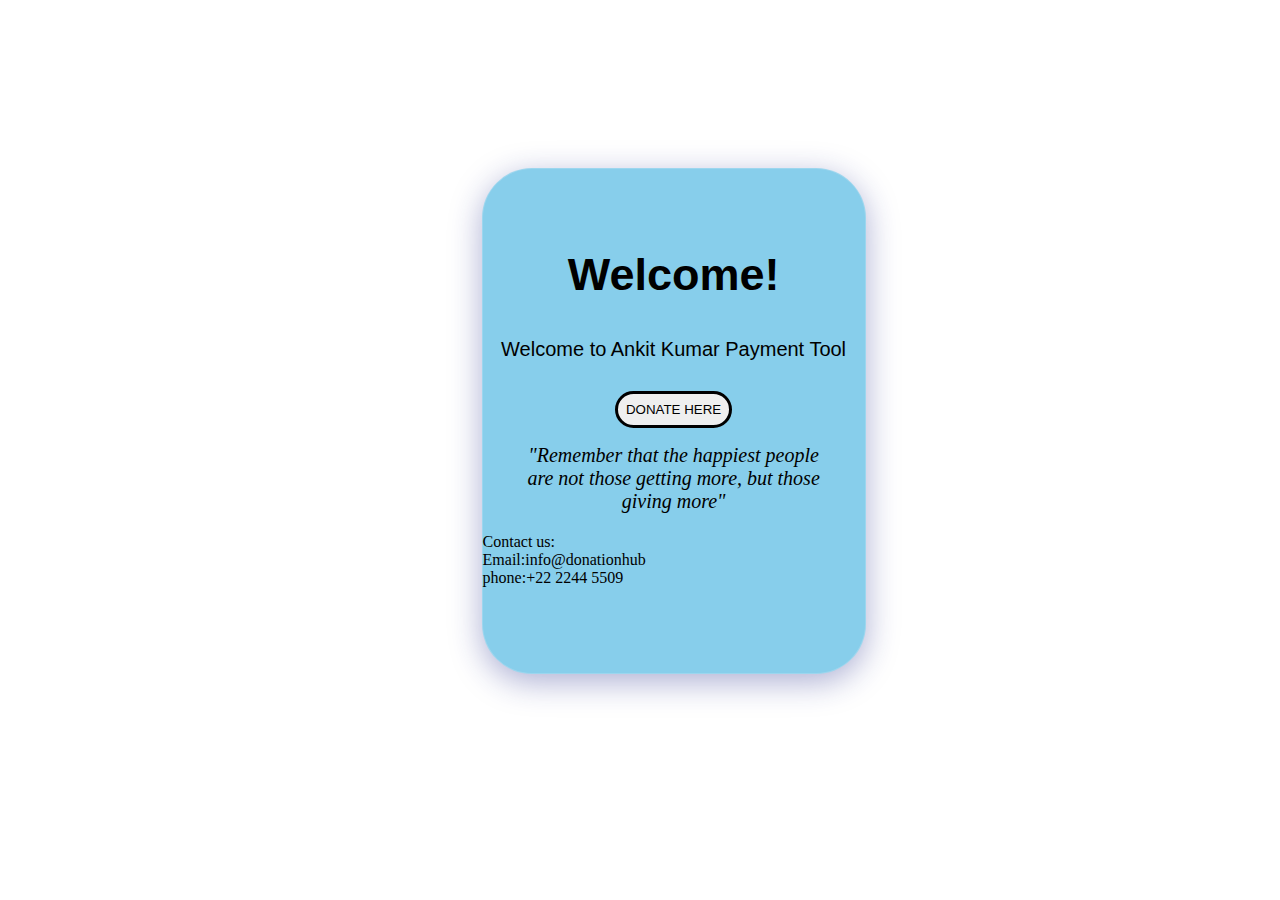
<file: index.html>
<!DOCTYPE html>
<html>
<head>
    <meta charset="UTF-8">
    <title>Homepage</title>
    <link rel="stylesheet" href="style.css">
    
</head>
<body>
   
    
    
    <div class="whole">
        <div class="heading">
            <h2>Welcome!</h2>
        </div>
        <div class="mssg">
            <p> Welcome to Ankit Kumar Payment Tool</p>
        </div>
        <div class="btn">
            <a href="details.html" ><button type="button">DONATE HERE</button></a>
            <blockquote><em style="font-size: 20px;"> "Remember that the happiest people are not those getting more, but those giving more"</em></blockquote>
        </div class="contact">
        <p>Contact us:<br>
            Email:info@donationhub<br>
            phone:+22 2244 5509<br>
        </p>
    </div>   
    
</body>
</html>
</file>
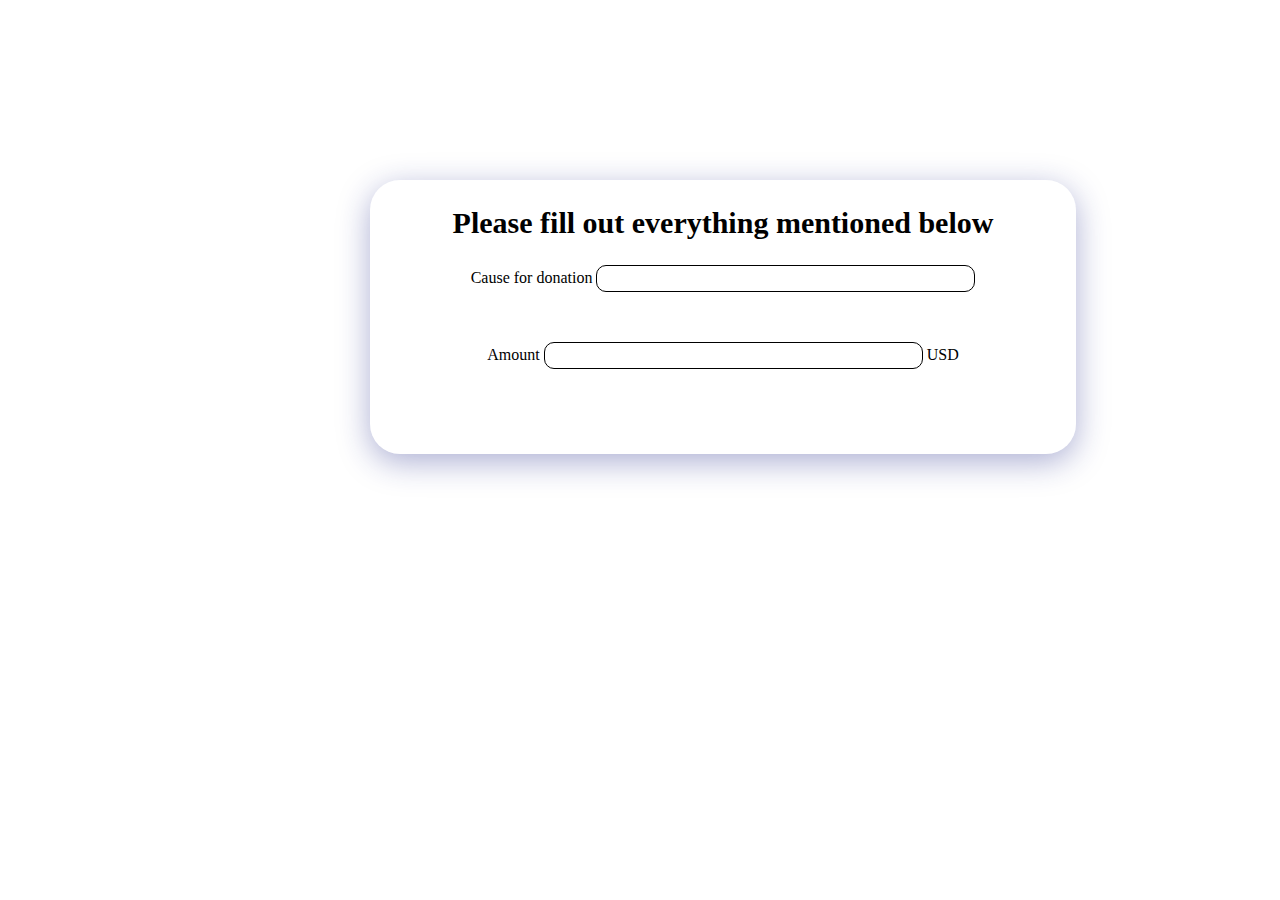
<file: details.html>
<!DOCTYPE html>
<html>
<head>
    <meta charset="UTF-8">
    <title>Personal Details</title>
    <link rel="stylesheet" href="detail.css">
</head>
<body>
        <div class="heading">
            <h2>Please fill out everything mentioned below</h2>
        </div>
<div id="smart-button-container">
    <div style="text-align: center"><label for="description">Cause for donation </label><input type="text" name="descriptionInput" id="description" maxlength="127" value=""></div>
      <p id="descriptionError" style="visibility: hidden; color:red; text-align: center;">Please enter a description</p>
    <div style="text-align: center"><label for="amount">Amount </label><input name="amountInput" type="number" id="amount" value="" ><span> USD</span></div>
      <p id="priceLabelError" style="visibility: hidden; color:red; text-align: center;">Please enter a price</p>
    <div id="invoiceidDiv" style="text-align: center; display: none;"><label for="invoiceid"> </label><input name="invoiceid" maxlength="127" type="text" id="invoiceid" value="" ></div>
      <p id="invoiceidError" style="visibility: hidden; color:red; text-align: center;">Please enter an Invoice ID</p>
    <div style="text-align: center; margin-top: 0.625rem;" id="paypal-button-container"></div>
  </div>
  
  <script src="https://www.paypal.com/sdk/js?client-id=AVCsGN2iL0JJFuo1Vu5TNVMJPCbCRQG1iIjVxvuvNFmRJnxyKg9xpVsx_ZcUrdZU-fDy28LJD1GSlS5v&currency=USD" data-sdk-integration-source="button-factory"></script>
  <script src="payment.js"></script>
  
</body>
</html>
</file>
<file: style.css>
html{
    background-image:url("https://image.freepik.com/free-vector/gradient-geometric-background_23-2148809183.jpg");
    background-size:cover;
    background-repeat: no-repeat;
    width:100%;
    height:100%;
}
.heading{
    font-family:'Segoe UI', Tahoma,  Verdana, sans-serif, cursive;
    text-align:center;
    font-size:30px;
}
.heading h2{
    margin-top:5%;
    margin-top:10px;
    text-align: center;
}
.mssg{
    font-family:'Franklin Gothic Medium', 'Arial Narrow', Arial, sans-serif, cursive;
    text-align:center;
    margin-bottom:30px;
    font-size: 20px;    
}
button:hover{
    background-color:pink;
}
button{
    border-radius: 50px;
    padding:8px;
    border:3px solid black;
   

}
.contact{
    font-size: cursive;
}
.btn{
    margin:0;
    position:relative;
    top:100%;
    margin-bottom:20px;
    text-align: center;
}
.whole{
    box-shadow: 0 8px 32px 0 rgba( 31, 38, 135, 0.37 );
    background-color: skyblue;
    border-radius: 50px;
    border: 1px solid rgba( 255, 255, 255, 0.18 );   
    position:absolute;
    left:40%;
    padding: 70px 0;
}
body{
    position: absolute;
    padding: 160px 0;
    left:17%;
    width:50%;
}
</file>
<file: detail.css>
body{
    background-image:url("https://image.freepik.com/free-vector/comic-style-background_23-2148827394.jpg");
    background-size:cover;
    text-align:center;
}
body{
    box-shadow: 0 8px 32px 0 rgba( 31, 38, 135, 0.37 );
    
    border-radius:30px;
    border: 1px solid rgba( 254, 254, 254, 0.18 );
    width:55%;
    position:absolute;
    margin-top:180px;
    margin-left:370px;
    align-items:center;
}
.heading{
    text-align:center;
    font-family:"Brush Script MT", cursive;
    font-size: 20px;
    
}
.mssg{
    margin-left: 100px;
    margin-bottom:30px;
    font-family:"Brush Script MT", cursive;
    font-size: 20px;
}
input{
    border-radius: 10px;
    border: 1px solid black;
    padding: 5px 100px;
}
button{
    border-radius: 50px;
}
.btn{
    position:relative;
    left:28%;
    margin-bottom:20px;
    margin-top:20px;
}
button:hover{
    background-color:rgb(23, 205, 231);
}
#smart-button-container input:hover{
    background-color: #eabf9f;
}
</file>
